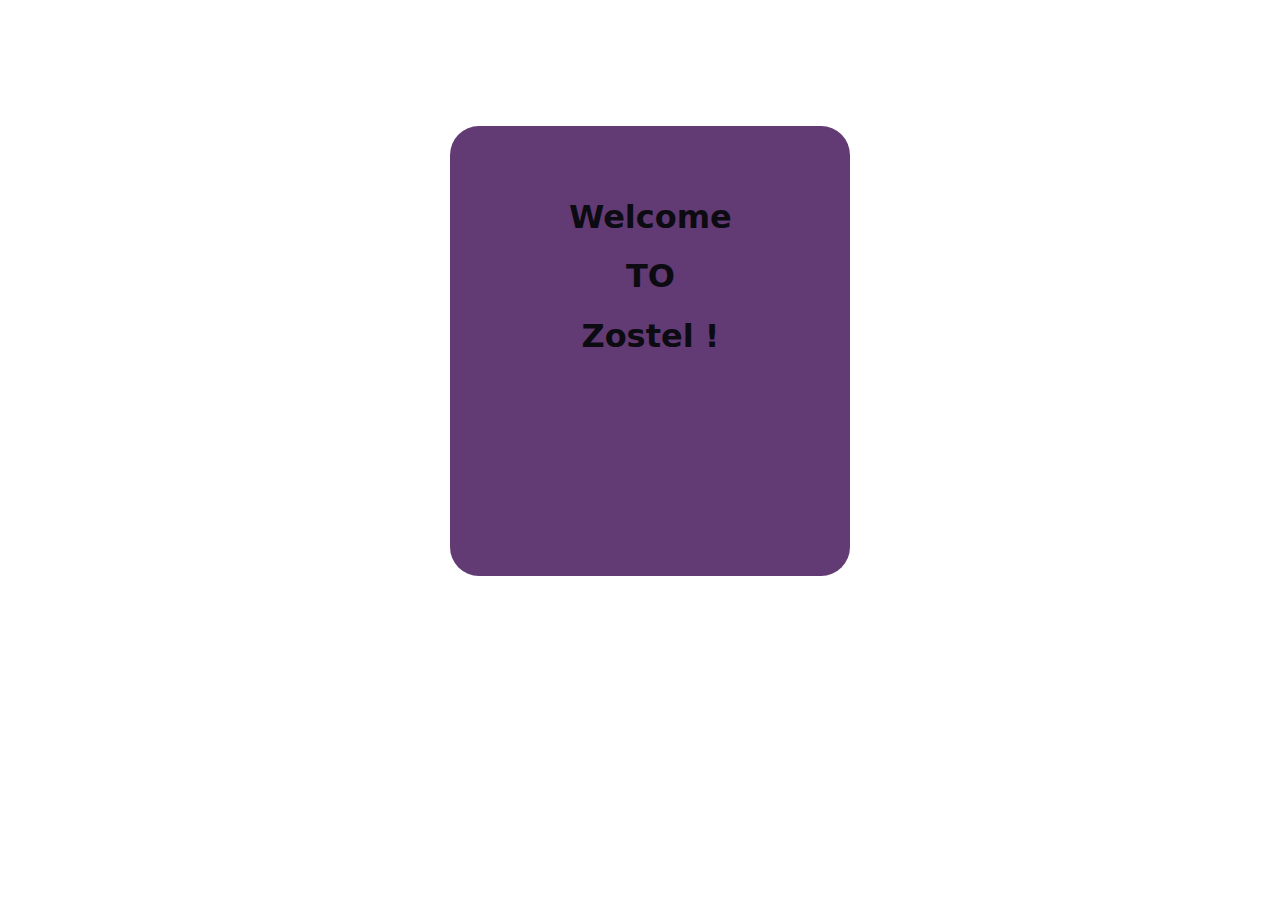
<file: book now/username.html>
<!DOCTYPE html>
<html lang="en">
<head>
    <meta charset="UTF-8">
    <meta http-equiv="X-UA-Compatible" content="IE=edge">
    <meta name="viewport" content="width=device-width, initial-scale=1.0">
    <title>Document</title>
    <style>
 
body{
    background-image: url(https://thumbs.dreamstime.com/b/hand-drawn-cartoon-rainbow-clouds-night-sky-magic-art-dream-design-vector-illustration-82557403.jpg) ;


}
#loginpage{
background-color: rgba(96, 55, 114, 0.986);
width: 400px;
height: 400px;
opacity: 1;
margin-top:10%;
margin-left:35%;
transition: 0.5s ease-in;
border-radius: 29px;
text-align: center;
font-size: 16px;
/* margin: auto; */
font-family: system-ui, -apple-system, BlinkMacSystemFont, 'Segoe UI', Roboto, Oxygen, Ubuntu, Cantarell, 'Open Sans', 'Helvetica Neue', sans-serif;
color: rgb(11, 11, 17);
padding-top: 50px;
}
#loginpage1{
    width:30%;
    height:400px;
    opacity: 0;
    background-color:rgb(6, 8, 8);
    transition: 1s ;
    border:0px solid;
    /* background-color: white; */
    margin-left: 35%;
    margin-top: -50%;
    border-radius: 29px;
    font-family: system-ui, -apple-system, BlinkMacSystemFont, 'Segoe UI', Roboto, Oxygen, Ubuntu, Cantarell, 'Open Sans', 'Helvetica Neue', sans-serif;
    padding-top: 50px;
    font-size: 16px;
    color:white;padding-left: 0px;
    text-align: center;
    /* z-index: 100000; */
    
    background-repeat: no-repeat;}
input{
    width: 80%;
    height: 30px;
    margin-bottom: 20px;

border: 1px;
z-index: 400000;

}
input:hover{
    background-color: orangered;
}

    </style>
</head>
<body>
   <div id ="loginpage"> 
   <h1>Welcome</h1>
   <h1>TO</h1>
   <h1>Zostel !</h1>
</div>
   <div id ="loginpage1">
    
<h1>Enter your user name</h1>
<!-- <form > -->
    <!-- <input type="text" placeholder="Enter your name">; -->
   
    <!-- <input type="submit"> -->
   
<!-- </form> -->
<!-- <a href="signup.html"><Button>Submit</Button></a> -->
<!-- <input type="text" placeholder="Enter your name"> -->

   </div>
</body>
</html>
<script>
  setTimeout(backdisplay,1000)
     function backdisplay(){
        document.querySelector("body").style.backgroundImage = "url(https://images.pexels.com/photos/4353813/pexels-photo-4353813.jpeg?auto=compress&cs=tinysrgb&w=600)"
        document.querySelector("#loginpage").style.opacity="0";
        document.querySelector("#loginpage1").style.marginTop="-35%";
        document.querySelector("#loginpage1").style.marginLeft="35%" 
        document.querySelector("#loginpage1").style.height="400px" 
        document.querySelector("#loginpage1").style.opacity="1" 
      var input=  document.createElement("input");
      input.setAttribute("type","text");
      document.querySelector("#loginpage1").append(input);
    }
       
    
</script>
</file>
